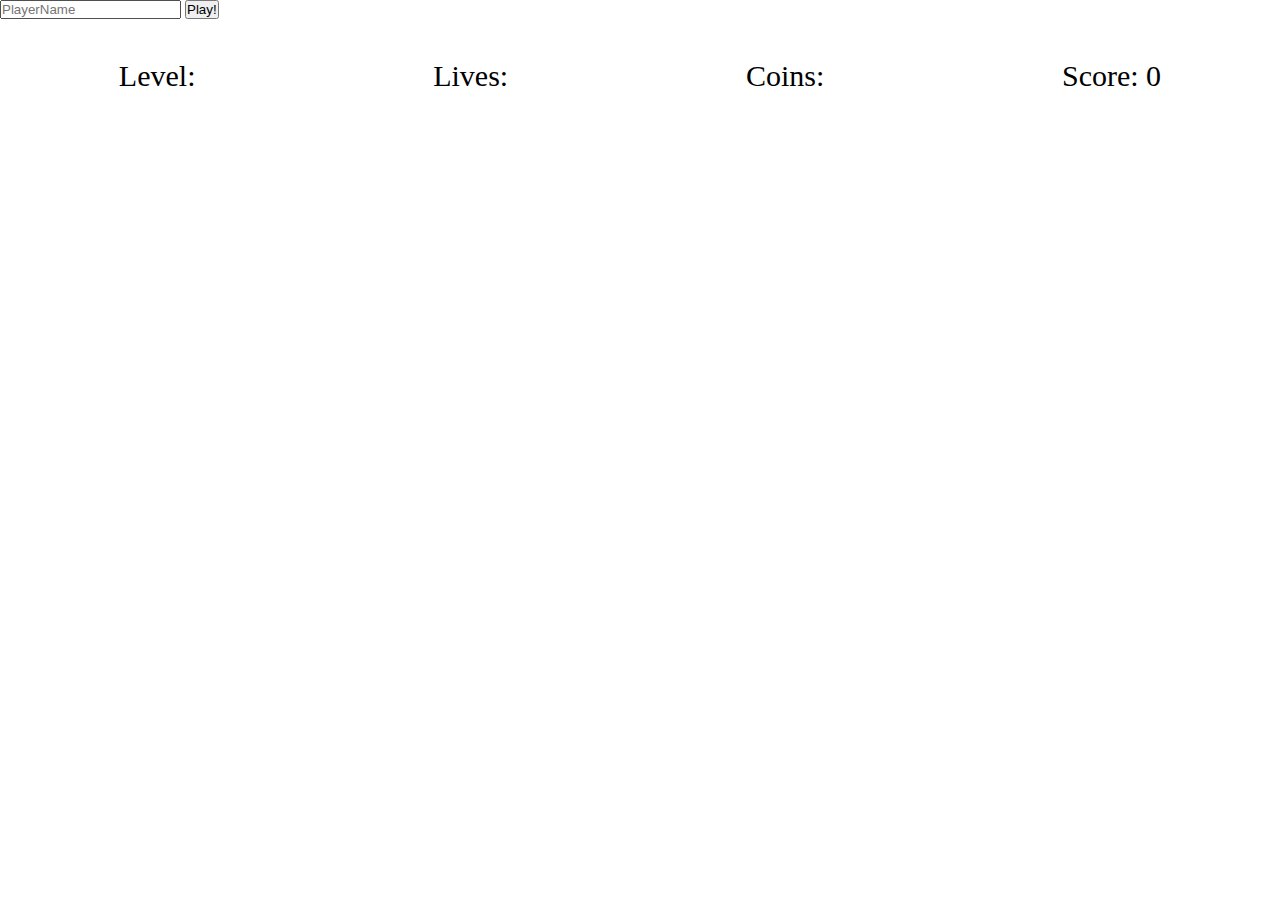
<file: index.html>
<!DOCTYPE html>
<html lang="en">
<head>
    <meta charset="UTF-8">
    <meta name="viewport" content="width=device-width, initial-scale=1.0">
    <title>Jump & Run</title>
    <script src="./js/index.js"></script>
    <script src="./js/fbw5_level.js"></script>
    <!-- <script src="./js/levels03.js"></script> -->
    <link rel="stylesheet" href="./css/index.css">
</head>
<body>

    <!-- gameSounds -->
    <audio id="coinSound" src="./audio/coinSound03.mp3"></audio>
    <audio id="lavaSound" src="./audio/lava01.mp3"></audio>
    <audio id="levelCompleteSound" src="./audio/levelComplete01.mp3"></audio>
    <audio id="gameOverSound" src="./audio/gameOver01.mp3"></audio>
    <!-- Player Name Input -->
    <input id="playerNameInput" type="text" placeholder="PlayerName">
    <button id="playButton">Play!</button>
    <!-- scoresDisplay -->
    <div id="scoreContainer">
        <div>Level: <span id="levelSpan"></span></div>
        <div>Lives: <span id="livesSpan"></span></div>
        <div>Coins: <span id="coinsSpan"></span></div>
        <div>Score: <span id="scoreSpan">0</span></div>
    </div>
    <!-- messages: "You've won" or "Game Over" -->
    <div id="messageContainer">
        <h1 id="message"></h1>
    </div>


</body>
</html>
</file>
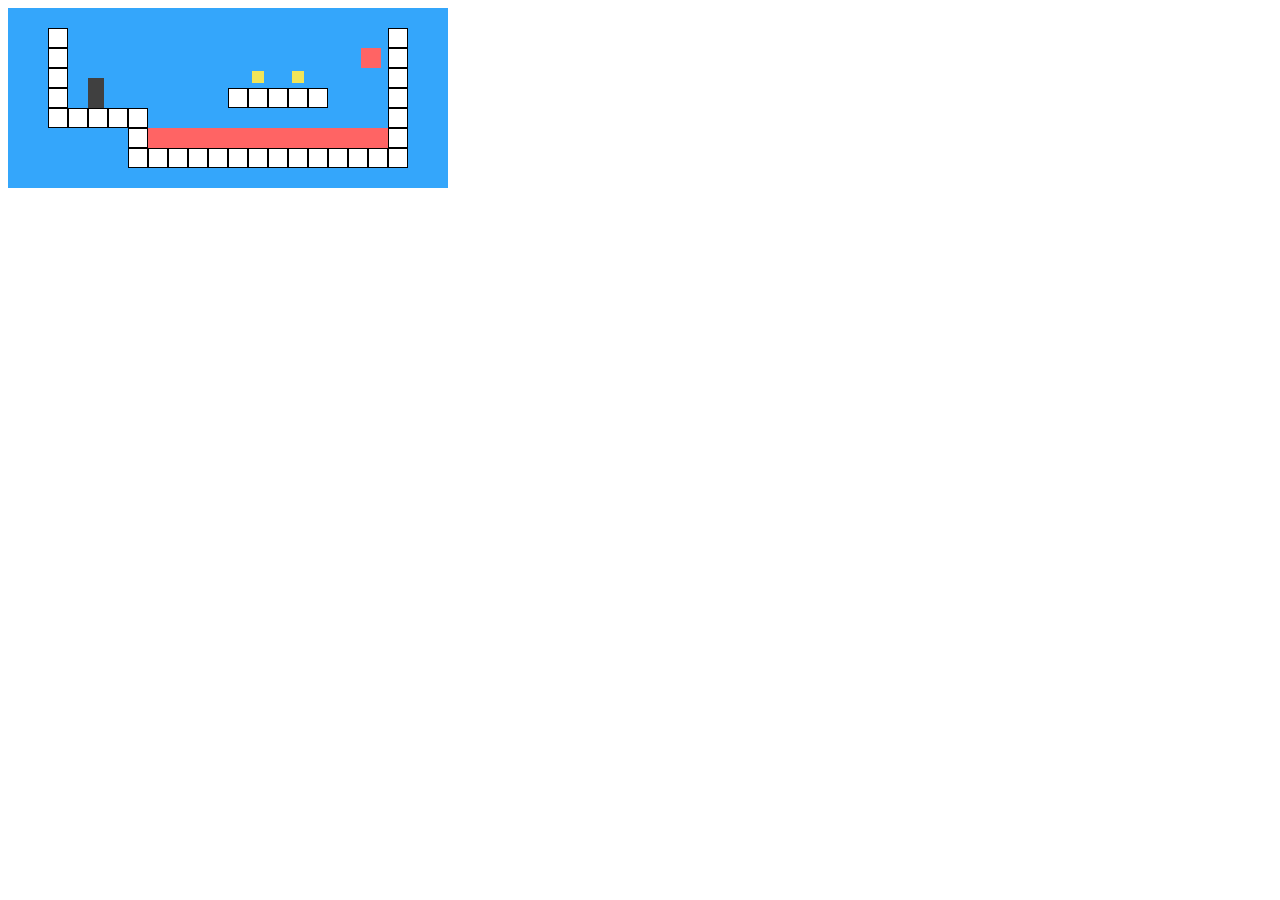
<file: git-master/index.html>
<!DOCTYPE html>
<html lang="en">
<head>
    <meta charset="UTF-8">
    <meta name="viewport" content="width=device-width, initial-scale=1.0">
    <title>Jump & Run</title>
    <script src="./js/index.js"></script>
    <script src="./js/levels03.js"></script>
    <link rel="stylesheet" href="./css/index.css">
</head>
<body>
    
    <!-- <script>
        let simpleLevel = new Level(simpleLevelPlan);
        let display = new DOMDisplay(document.body, simpleLevel);
        display.syncState(State.start(simpleLevel));
    </script> -->

    <!-- <script>
        runGame(GAME_LEVELS, DOMDisplay);
    </script> -->

</body>
</html>
</file>
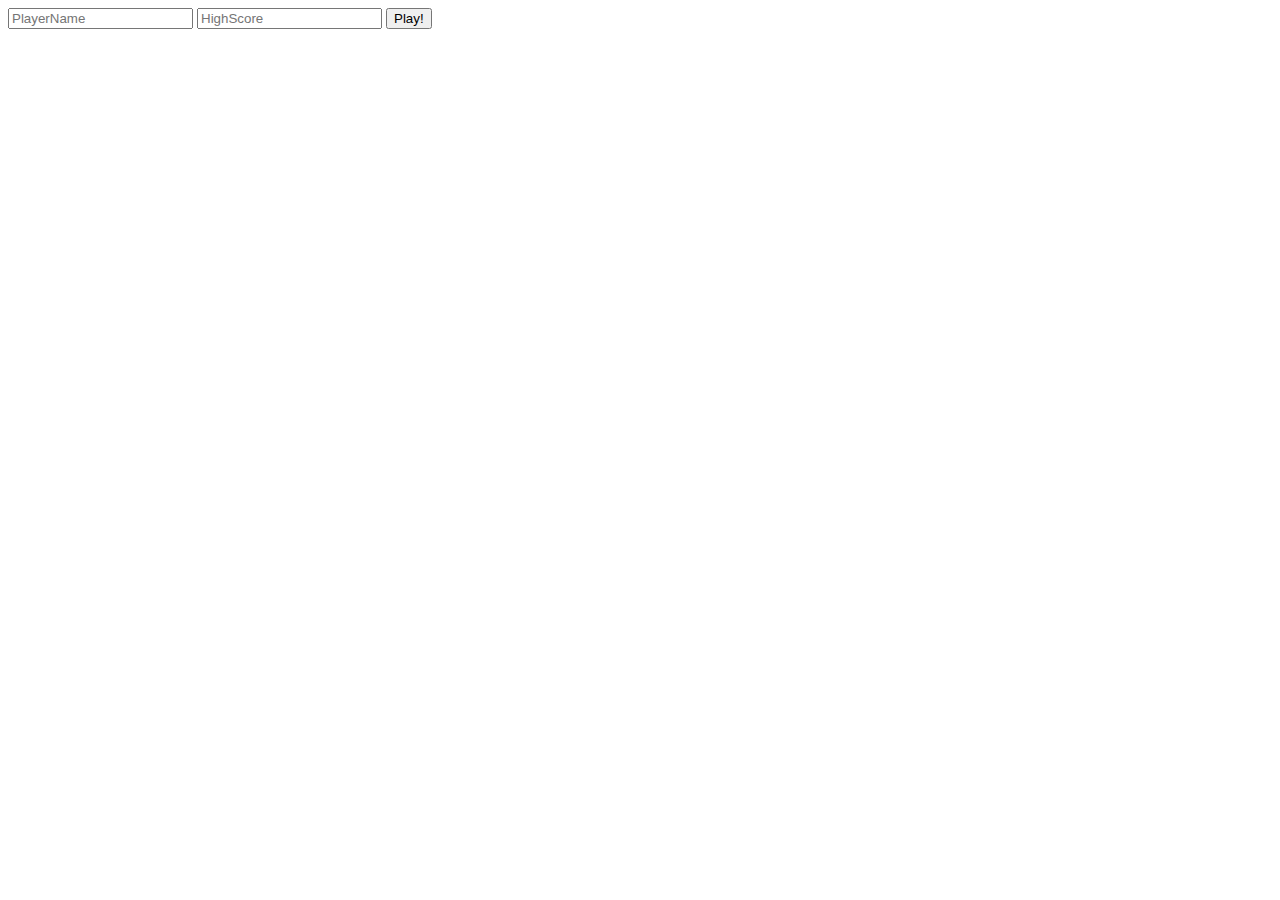
<file: localStorageTest/projectTest.html>
<!DOCTYPE html>
<html lang="en">
<head>
    <meta charset="UTF-8">
    <meta name="viewport" content="width=device-width, initial-scale=1.0">
    <title>Local Storage Test</title>
    <script src="./js/projectTest.js"></script>
</head>
<body>

    <input id="playerNameInput" type="text" placeholder="PlayerName">
    <input id="hiScoreInput" type="text" placeholder="HighScore">
    <button id="playButton">Play!</button>
    <ul id="highScoreList">
        <!-- <li>Felix: 1000</li> -->
    </ul>

    
</body>
</html>
</file>
<file: css/index.css>
*{
    box-sizing: border-box; 
    margin: 0; 
    padding: 0;
}

.game {
    border: solid 10px white;
    border: solid 10px black;
    margin: 10px auto;
    box-shadow: 0 4px 8px 0 rgba(0, 0, 0, 0.2), 0 6px 20px 0 rgba(0, 0, 0, 0.19);
    box-shadow: 10px 10px 30px 0 black;
}

.background {
    background: rgb(52, 166, 251);
    table-layout: fixed;
    border-spacing: 0;  
    /* border: solid 10px black; */
    /* margin: 10px; */
}

.background td {
    padding: 0;
}

.lava {
    background: rgb(255, 100, 100);
    /* border: solid 1px black; */
    /* box-shadow: 2px 2px 1px black; */
}

.wall {
    background: white;
    border: solid 1px black;
    /* box-shadow: 1px 1px 1px black; */
}

.actor {
    position: absolute;
}

.coin {
    background: rgb(241, 229, 89);
    border-radius: 50%;
    /* border: solid 1px black; */
    /* box-shadow: 2px 2px 1px black; */
}

.player {
    background: rgb(64, 64, 64);
}

.lost .player {
    background: rgb(160, 64, 64);
}

.won .player {
    box-shadow: -4px -7px 8px white, 4px -7px 8px white;
}

.game {
    overflow: hidden;
    max-width: 600px;
    max-height: 450px;
    position: relative;
}

#scoreContainer {
    /* border: solid 1px black; */
    display: flex;
    margin: 40px 0px;
    justify-content: space-around;
    font-size: 30px;
    /* flex-wrap: wrap; */

}
#messageContainer {
    display: flex;
    justify-content: center;
    /* margin: auto; */
    /* border: solid 1px black; */
    font-size: 50px;
    margin: 20px;
}
</file>
<file: git-master/css/index.css>
.background {
    background: rgb(52, 166, 251);
    table-layout: fixed;
    border-spacing: 0;  
}

.background td {
    padding: 0;
}

.lava {
    background: rgb(255, 100, 100);
    /* border: solid 1px black; */
}

.wall {
    background: white;
    border: solid 1px black;
}

.actor {
    position: absolute;
}

.coin {
    background: rgb(241, 229, 89);
}

.player {
    background: rgb(64, 64, 64);
}

.lost .player {
    background: rgb(160, 64, 64);
}

.won .player {
    box-shadow: -4px -7px 8px white, 4px -7px 8px white;
}

.game {
    overflow: hidden;
    max-width: 600px;
    max-height: 450px;
    position: relative;
}
</file>
